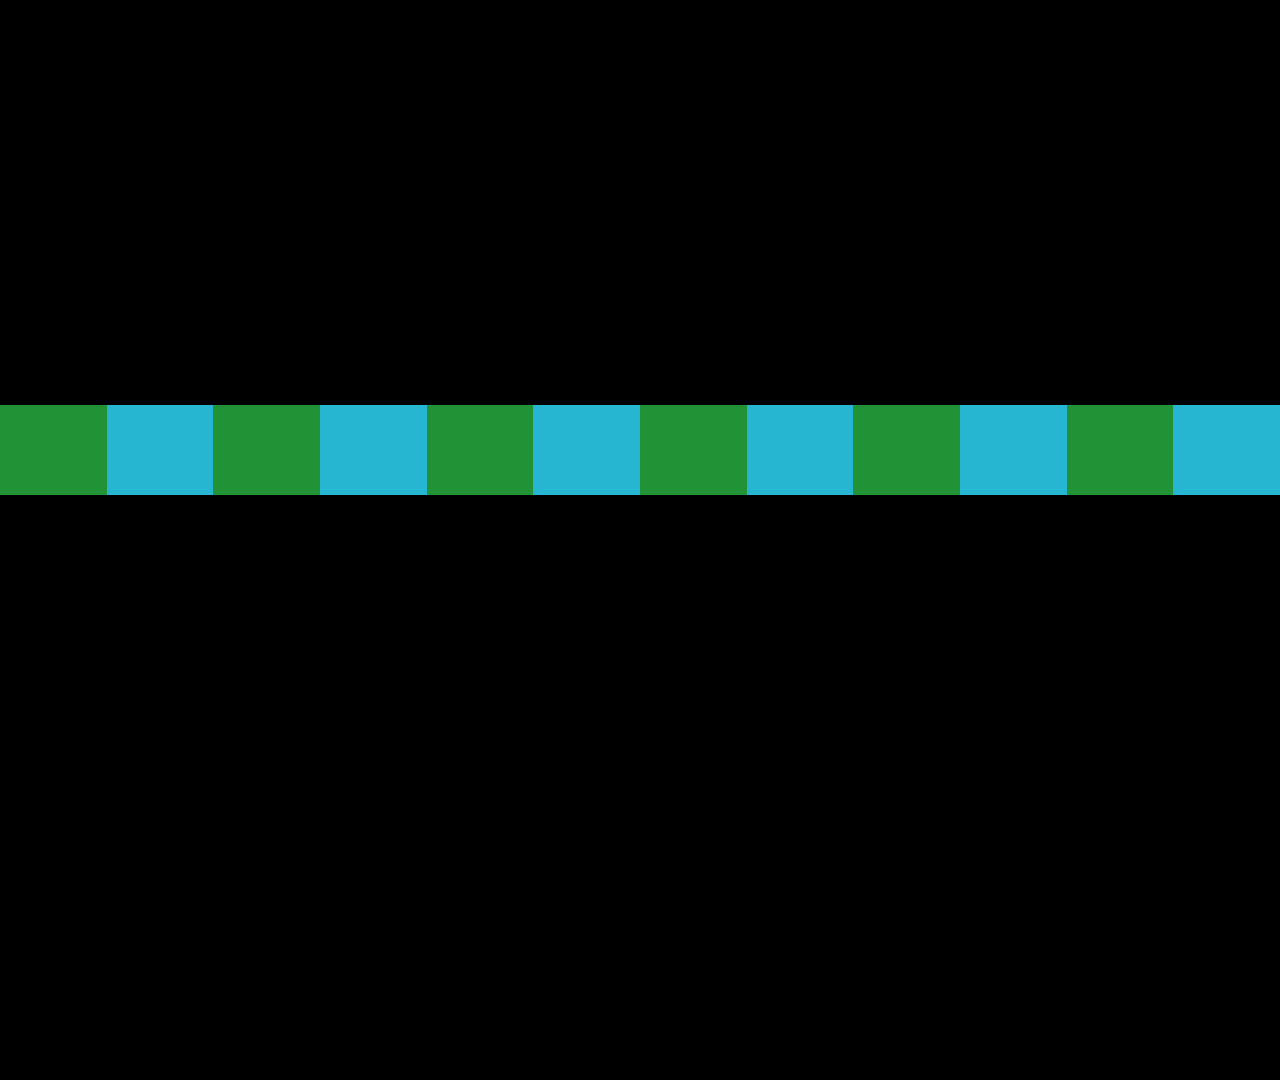
<file: index.html>
<!DOCTYPE html>
<html>

<head>
  <meta charset="UTF-8">
  <meta name="viewport" content="width=device-width, initial-scale=1.0" />
  <title>Visualization Studio HTML template</title>
  <link  rel="stylesheet" type="text/css" href="css/vizstudio.css"/>
  <link  rel="stylesheet" type="text/css" href="css/vizstudio_prez.css"/>
</head>

<body>

  <!-- All visible content is contained within .vizstudio -->
  <main class="vizstudio">

    <!-- zones can be contained within .zone-wrapper to facilitate animation and other scriptable behavior. -->
    <!-- This element is optional. -->
    <div class="zone-wrapper">

      <!-- Follow the example above to add content to other zones -->
      <div class="zone zone-1">
        <div class="wrapper"><video src="media/video/hello2.mp4"></div>
      </div>

      <div class="zone zone-2">
        <div class="wrapper"><video src="media/video/hello.mp4"></div>
      </div>

      <div class="zone zone-3">
        <div class="wrapper"><video src="media/video/hello2.mp4"></div>
      </div>

      <div class="zone zone-4">
        <div class="wrapper"><video src="media/video/hello.mp4"></div>
      </div>

      <div class="zone zone-5">
        <div class="wrapper"><video src="media/video/hello2.mp4"></div>
      </div>

      <div class="zone zone-6">
        <div class="wrapper"><video src="media/video/hello.mp4"></div>
      </div>

      <div class="zone zone-7">
        <div class="wrapper"><video src="media/video/hello2.mp4"></div>
      </div>

      <div class="zone zone-8">
        <div class="wrapper"><video src="media/video/hello.mp4"></div>
      </div>

      <div class="zone zone-9">
        <div class="wrapper"><video src="media/video/hello2.mp4"></div>
      </div>

      <div class="zone zone-10">
        <div class="wrapper"><video src="media/video/hello.mp4"></div>
      </div>

      <div class="zone zone-11">
        <div class="wrapper"><video src="media/video/hello2.mp4"></div>
      </div>

      <div class="zone zone-12">
        <div class="wrapper"><video src="media/video/hello.mp4"></div>
      </div>

    </div>

  </main>

  <script type="text/javascript" src="js/vizstudio_utils.js"></script>
  <script type="text/javascript" src="js/vizstudio_audio_position.js"></script>
  <script type="text/javascript" src="js/audio_test.js"></script>
  <script>
    new AudioTest();
  </script>

  <!-- this Javascript will scale the display down to fit your browser window, very useful for development -->
  <script type="text/javascript" src="js/transform_scale.js"></script>

</body>

</html>
</file>
<file: css/vizstudio.css>
html, body {
  margin: 0;
  padding: 0;
}

body {
  background-color: black;
  width: 15360px;
  overflow: hidden;
  display: block;
  position: absolute;
  top: 50%;
  left: 50%;
  margin-left: -7680px;
  margin-top: -540px;
  padding:  0;
  font-size:  40px;
  font-family: sans-serif;
}

.vizstudio,
main.vizstudio {
  width: 100%;
  height: 1080px;
  margin: 0 auto;
  padding: 0;
  overflow: hidden;
  display: block;
  position: relative;
}


.zone {
  position: absolute;
  top: 0;
  margin: 0;
  padding: 0;
  overflow: hidden;
  height: 1080px;
}

.zone-wrapper {
  position: absolute;
  top: 0;
  left: 0;
  width: 100%;
  height: 1080px;
  margin: 0;
  padding: 0;
  /* background: black; */
}

.zone .wrapper {
  padding:  0;
}

.zone .wrapper img,
.zone .wrapper video {
  height: 1080px;
}

.zone .wrapper img.vertical {
  height: 100%;
}

.zone .wrapper img.horizontal {
  width: 100%;
}


.zone .wrapper.padded {
  padding:  100px;
}


/* Default 12-zone layout */

.zone {
  width: 1280px;
}

/* position classes */

.zone.zone-1,
.zone.full {
  left: 0;
}

.zone.zone-2  {
  left: 1280px;
}

.zone.zone-3  {
  left: 2560px;
}

.zone.zone-4  {
  left: 3840px;
}

.zone.zone-5  {
  left: 5120px;
}

.zone.zone-6  {
  left: 6400px;
}

.zone.zone-7  {
  left: 7680px;
}

.zone.zone-8  {
  left: 8960px;
}

.zone.zone-9  {
  left: 10240px;
}

.zone.zone-10  {
  left: 11520px;
}

.zone.zone-11  {
  left: 12800px;
}

.zone.zone-12  {
  left: 14080px;
}

/* span classes */

.zone:first-child.full,
.zone.zone-1.span-12,
.zone.zone-1.full,
.zone.full {
  width: 15360px;
}

.zone.span-11,
.zone.zone-2.span-12 {
  width: 14080px;
}

.zone.span-10,
.zone.zone-3.span-11,
.zone.zone-3.span-12 {
  width: 12800px;
}

.zone.span-9,
.zone.zone-4.span-10,
.zone.zone-4.span-11,
.zone.zone-4.span-12 {
  width: 11520px;
}

.zone.span-8,
.zone.zone-5.span-9,
.zone.zone-5.span-10,
.zone.zone-5.span-11,
.zone.zone-5.span-12 {
  width: 10240px;
}

.zone.span-7,
.zone.zone-6.span-8,
.zone.zone-6.span-9,
.zone.zone-6.span-10,
.zone.zone-6.span-11,
.zone.zone-6.span-12 {
  width: 8960px;
}

.zone.span-6,
.zone.zone-7.span-7,
.zone.zone-7.span-8,
.zone.zone-7.span-9,
.zone.zone-7.span-10,
.zone.zone-7.span-11,
.zone.zone-7.span-12 {
  width: 7680px;
}

.zone.span-5,
.zone.zone-8.span-6,
.zone.zone-8.span-7,
.zone.zone-8.span-8,
.zone.zone-8.span-9,
.zone.zone-8.span-10,
.zone.zone-8.span-11,
.zone.zone-8.span-12 {
  width: 6400px;
}

.zone.span-4,
.zone.zone-9.span-5,
.zone.zone-9.span-6,
.zone.zone-9.span-7,
.zone.zone-9.span-8,
.zone.zone-9.span-9,
.zone.zone-9.span-10,
.zone.zone-9.span-11,
.zone.zone-9.span-12 {
  width: 5120px;
}

.zone.span-3,
.zone.zone-10.span-4,
.zone.zone-10.span-5,
.zone.zone-10.span-6,
.zone.zone-10.span-7,
.zone.zone-10.span-8,
.zone.zone-10.span-9,
.zone.zone-10.span-10,
.zone.zone-10.span-11,
.zone.zone-10.span-12 {
  width: 3840px;
}

.zone.span-2,
.zone.zone-11.span-3,
.zone.zone-11.span-4,
.zone.zone-11.span-5,
.zone.zone-11.span-6,
.zone.zone-11.span-7,
.zone.zone-11.span-8,
.zone.zone-11.span-9,
.zone.zone-11.span-10,
.zone.zone-11.span-11,
.zone.zone-11.span-12 {
  width: 2560px;
}

.zone.zone-12.span-2,
.zone.zone-12.span-3,
.zone.zone-12.span-4,
.zone.zone-12.span-5,
.zone.zone-12.span-6,
.zone.zone-12.span-7,
.zone.zone-12.span-8,
.zone.zone-12.span-9,
.zone.zone-12.span-10,
.zone.zone-12.span-11,
.zone.zone-12.span-12 {
  width: 1280px;
}


/** 8-zone grid **/

.grid-8 .zone {
  width: 1920px;
}

/* grid-8 position classes */

.grid-8 .zone.zone-1 {
  left: 0;
}

.grid-8 .zone.zone-2  {
  left: 1920px;
}

.grid-8 .zone.zone-3  {
  left: 3840px;
}

.grid-8 .zone.zone-4  {
  left: 5760px;
}

.grid-8 .zone.zone-5  {
  left: 7680px;
}

.grid-8 .zone.zone-6  {
  left: 9600px;
}

.grid-8 .zone.zone-7  {
  left: 11520px;
}

.grid-8 .zone.zone-8  {
  left: 13440px;
}

/* grid-8 span classes */

.grid-8 .zone.zone-1.span-8 {
  width: 15360px;
}

.grid-8 .zone.span-7,
.grid-8 .zone.zone-2.span-8 {
  width: 13440px;
}

.grid-8 .zone.span-6,
.grid-8 .zone.zone-3.span-7,
.grid-8 .zone.zone-3.span-8 {
  width: 11520px;
}

.grid-8 .zone.span-5,
.grid-8 .zone.zone-4.span-6,
.grid-8 .zone.zone-4.span-7,
.grid-8 .zone.zone-4.span-8 {
  width: 9600px;
}

.grid-8 .zone.span-4,
.grid-8 .zone.zone-5.span-5,
.grid-8 .zone.zone-5.span-6,
.grid-8 .zone.zone-5.span-7,
.grid-8 .zone.zone-5.span-8 {
  width: 7680px;
}

.grid-8 .zone.span-3,
.grid-8 .zone.zone-6.span-4,
.grid-8 .zone.zone-6.span-5,
.grid-8 .zone.zone-6.span-6,
.grid-8 .zone.zone-6.span-7,
.grid-8 .zone.zone-6.span-8 {
  width: 5760px;
}

.grid-8 .zone.span-2,
.grid-8 .zone.zone-7.span-3,
.grid-8 .zone.zone-7.span-4,
.grid-8 .zone.zone-7.span-6,
.grid-8 .zone.zone-7.span-7,
.grid-8 .zone.zone-7.span-8 {
  width: 3840px;
}


/** 10-zone grid **/

.grid-10 .zone {
  width: 1536px;
}

/* grid-10 position classes */

.grid-10 .zone.zone-1 {
  left: 0;
}

.grid-10 .zone.zone-2  {
  left: 1536px;
}

.grid-10 .zone.zone-3  {
  left: 3072px;
}

.grid-10 .zone.zone-4  {
  left: 4608px;
}

.grid-10 .zone.zone-5  {
  left: 6144px;
}

.grid-10 .zone.zone-6  {
  left: 7680px;
}

.grid-10 .zone.zone-7  {
  left: 9216px;
}

.grid-10 .zone.zone-8  {
  left: 10752px;
}

.grid-10 .zone.zone-9  {
  left: 12288px;
}

.grid-10 .zone.zone-10  {
  left: 13824px;
}

/* grid-10 span classes */

.grid-10 .zone.zone-1.span-10 {
  width: 15360px;
}

.grid-10 .zone.span-9,
.grid-10 .zone.zone-2.span-10 {
  width: 13824px;
}

.grid-10 .zone.span-8,
.grid-10 .zone.zone-3.span-9,
.grid-10 .zone.zone-3.span-10 {
  width: 12288px;
}

.grid-10 .zone.span-7,
.grid-10 .zone.zone-4.span-8,
.grid-10 .zone.zone-3.span-9,
.grid-10 .zone.zone-4.span-10 {
  width: 10752px;
}

.grid-10 .zone.span-6,
.grid-10 .zone.zone-5.span-7,
.grid-10 .zone.zone-5.span-8,
.grid-10 .zone.zone-5.span-9,
.grid-10 .zone.zone-5.span-10 {
  width: 9216px;
}

.grid-10 .zone.span-5,
.grid-10 .zone.zone-6.span-6,
.grid-10 .zone.zone-6.span-7,
.grid-10 .zone.zone-6.span-8,
.grid-10 .zone.zone-6.span-9,
.grid-10 .zone.zone-6.span-10 {
  width: 7680px;
}

.grid-10 .zone.span-4,
.grid-10 .zone.zone-7.span-5,
.grid-10 .zone.zone-7.span-6,
.grid-10 .zone.zone-7.span-7,
.grid-10 .zone.zone-7.span-8,
.grid-10 .zone.zone-7.span-9,
.grid-10 .zone.zone-7.span-10 {
  width: 6144px;
}

.grid-10 .zone.span-3,
.grid-10 .zone.zone-8.span-4,
.grid-10 .zone.zone-8.span-5,
.grid-10 .zone.zone-8.span-6,
.grid-10 .zone.zone-8.span-7,
.grid-10 .zone.zone-8.span-8,
.grid-10 .zone.zone-8.span-9,
.grid-10 .zone.zone-8.span-10 {
  width: 4608px;
}

.grid-10 .zone.span-2,
.grid-10 .zone.zone-9.span-3,
.grid-10 .zone.zone-9.span-4,
.grid-10 .zone.zone-9.span-5,
.grid-10 .zone.zone-9.span-6,
.grid-10 .zone.zone-9.span-7,
.grid-10 .zone.zone-9.span-8,
.grid-10 .zone.zone-9.span-9,
.grid-10 .zone.zone-9.span-10 {
  width: 3072px;
}

.grid-10 .zone.zone-10.span-2,
.grid-10 .zone.zone-10.span-3,
.grid-10 .zone.zone-10.span-4,
.grid-10 .zone.zone-10.span-5,
.grid-10 .zone.zone-10.span-6,
.grid-10 .zone.zone-10.span-7,
.grid-10 .zone.zone-10.span-8,
.grid-10 .zone.zone-10.span-9,
.grid-10 .zone.zone-10.span-10 {
  width: 1536px;
}


/** Utilities **/

.hidden {
  display: none;
}
</file>
<file: css/vizstudio_prez.css>
/* Zone definitions, etc. */

#vizstudio {
  width: 100%;
  height: 1080px;
  margin: 0 auto;
  padding: 0;
  overflow: hidden;
  display: block;
  position: relative;
}

.zone-wrapper {
  width: 100%;
  height: 1080px;
  margin:  0;
  padding: 0;
  position:  absolute;
  top:  0;
  left:  0;
  background:  black;
}

/* Additional styles used for media players, images, and wrapper elements */

.zone > .wrapper {
  position: absolute;
  top: 0;
  left: 0;
  width: 100%;
  height: 100%;
  text-align: center;
}

.zone > .wrapper img.vertical {
  height: 100%;
}

.zone > .wrapper img, .zone > .wrapper video {
  height: 1080px;
  position: absolute;
  left: 50%;
  top: 50%;
  
  transform: translate(-50%,-50%);
  /* or 3d alternative if you will add animations (smoother transitions) */
  transform: translate3d(-50%,-50%,0);
}

.zone > .wrapper img.horizontal {
  width: 100%;
}

.zone > .wrapper p {
  line-height: 1em;
  margin:  0;
  padding:  0;
  font-size:  175px;
  color:  #fff;
  font-family: sans-serif;
  font-weight: bold;
  opacity: 0.6;
  width:  100%;
  text-align:  center;
  position:  absolute;
  top: 35%;
  left:  0;
}

.zone > .wrapper .label {
  position:  absolute;
  top: 60%;
  left:  0;
  text-align:  center;
  font-size:  70px;
  line-height: 2em;
  z-index:  100;
  width:  100%;
  opacity: 0.4;
  font-family: monospace;
}

.controls {
  clear: both;
  text-align: center;
}

.test-red {
  width: 100%;
  height: 100%;
  background: #990000;
}

.test-green {
  width: 100%;
  height: 100%;
  background: #009900;
}

.test-blue {
  width: 100%;
  height: 100%;
  background: #000099;
}

.playlist-control {
  font-size: 50px;
  color: #333;
}

.playlist-control:hover {
  cursor: pointer;
}

.playlist-link {
  color: #333;
}

.playlist-link:hover {
  color: #666;
}

.playlist-link.current, .playlist-link.current:hover {
  color: #666;
}

.to-fade-in {
  opacity:  0;
}



#slideSource {
  opacity: 1;
  transition: opacity 1s; 
}

#slideSource.fade {
  opacity: 0;
}
</file>
